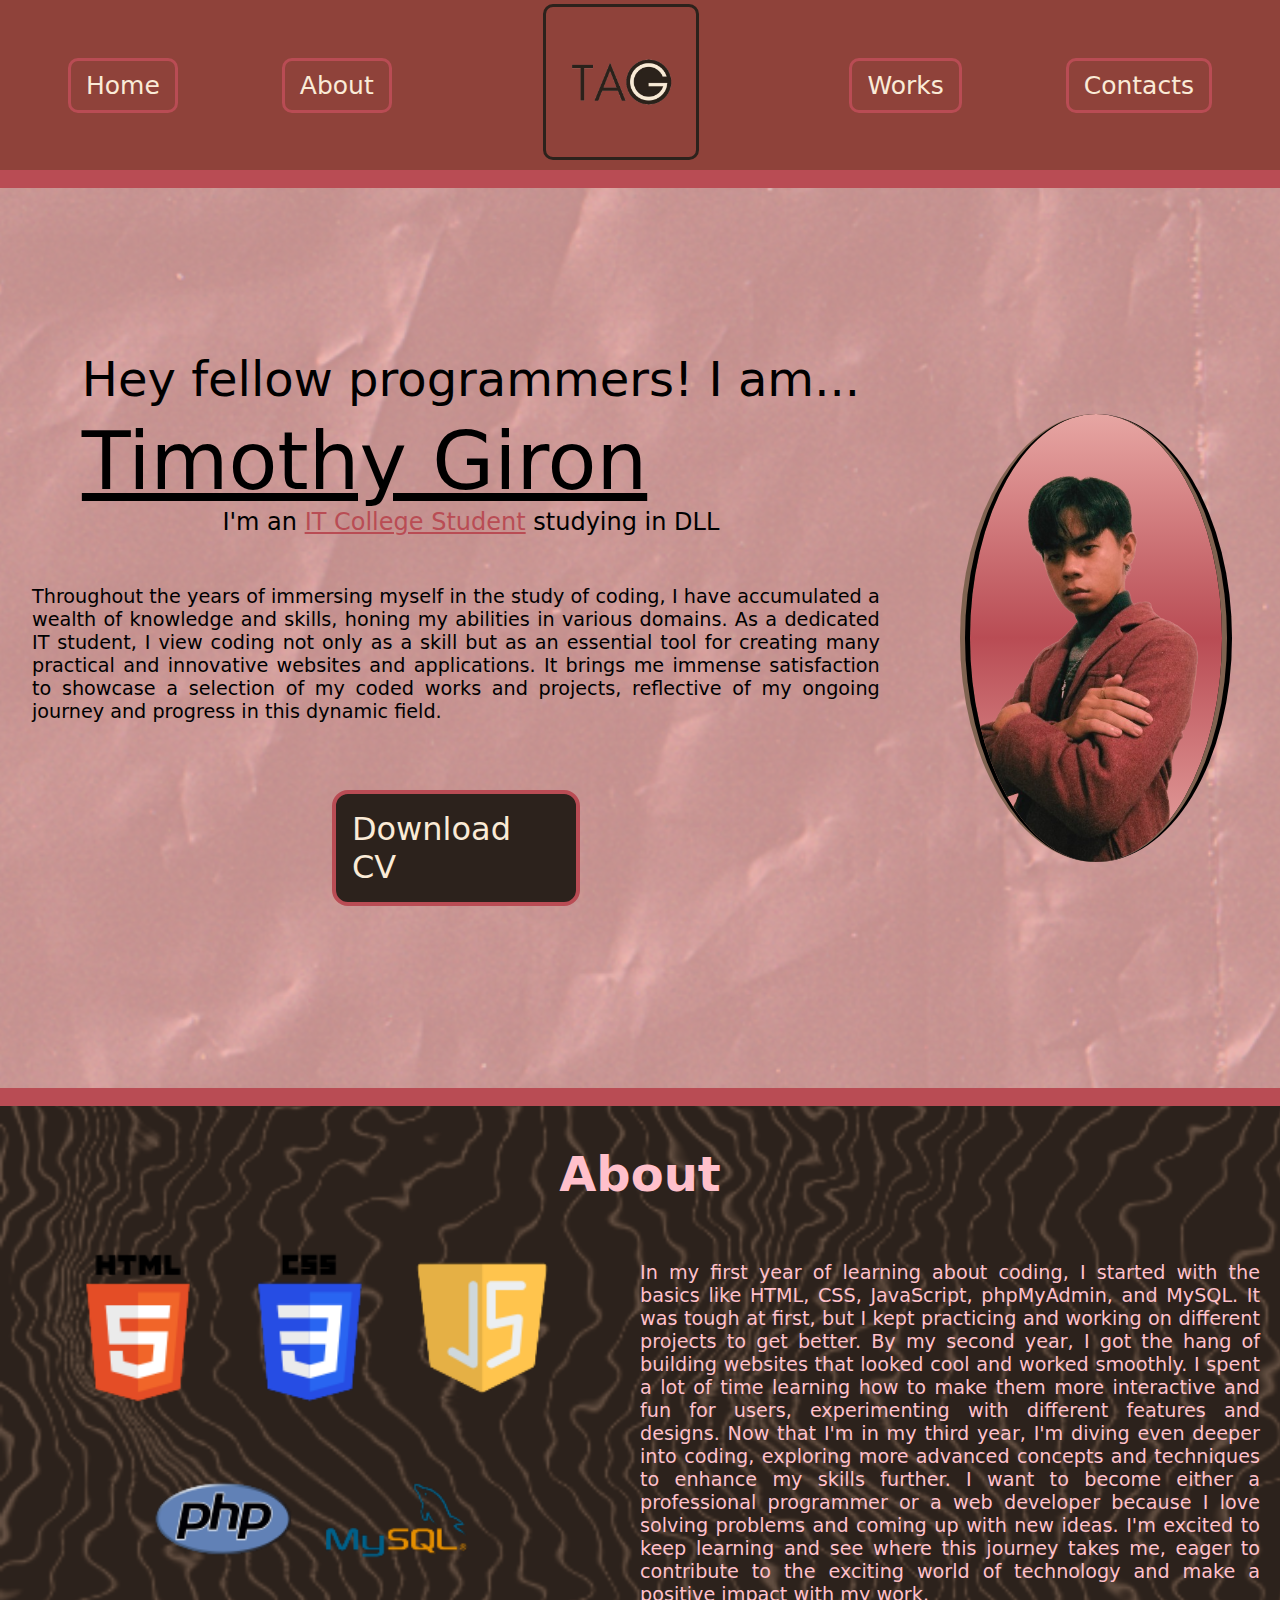
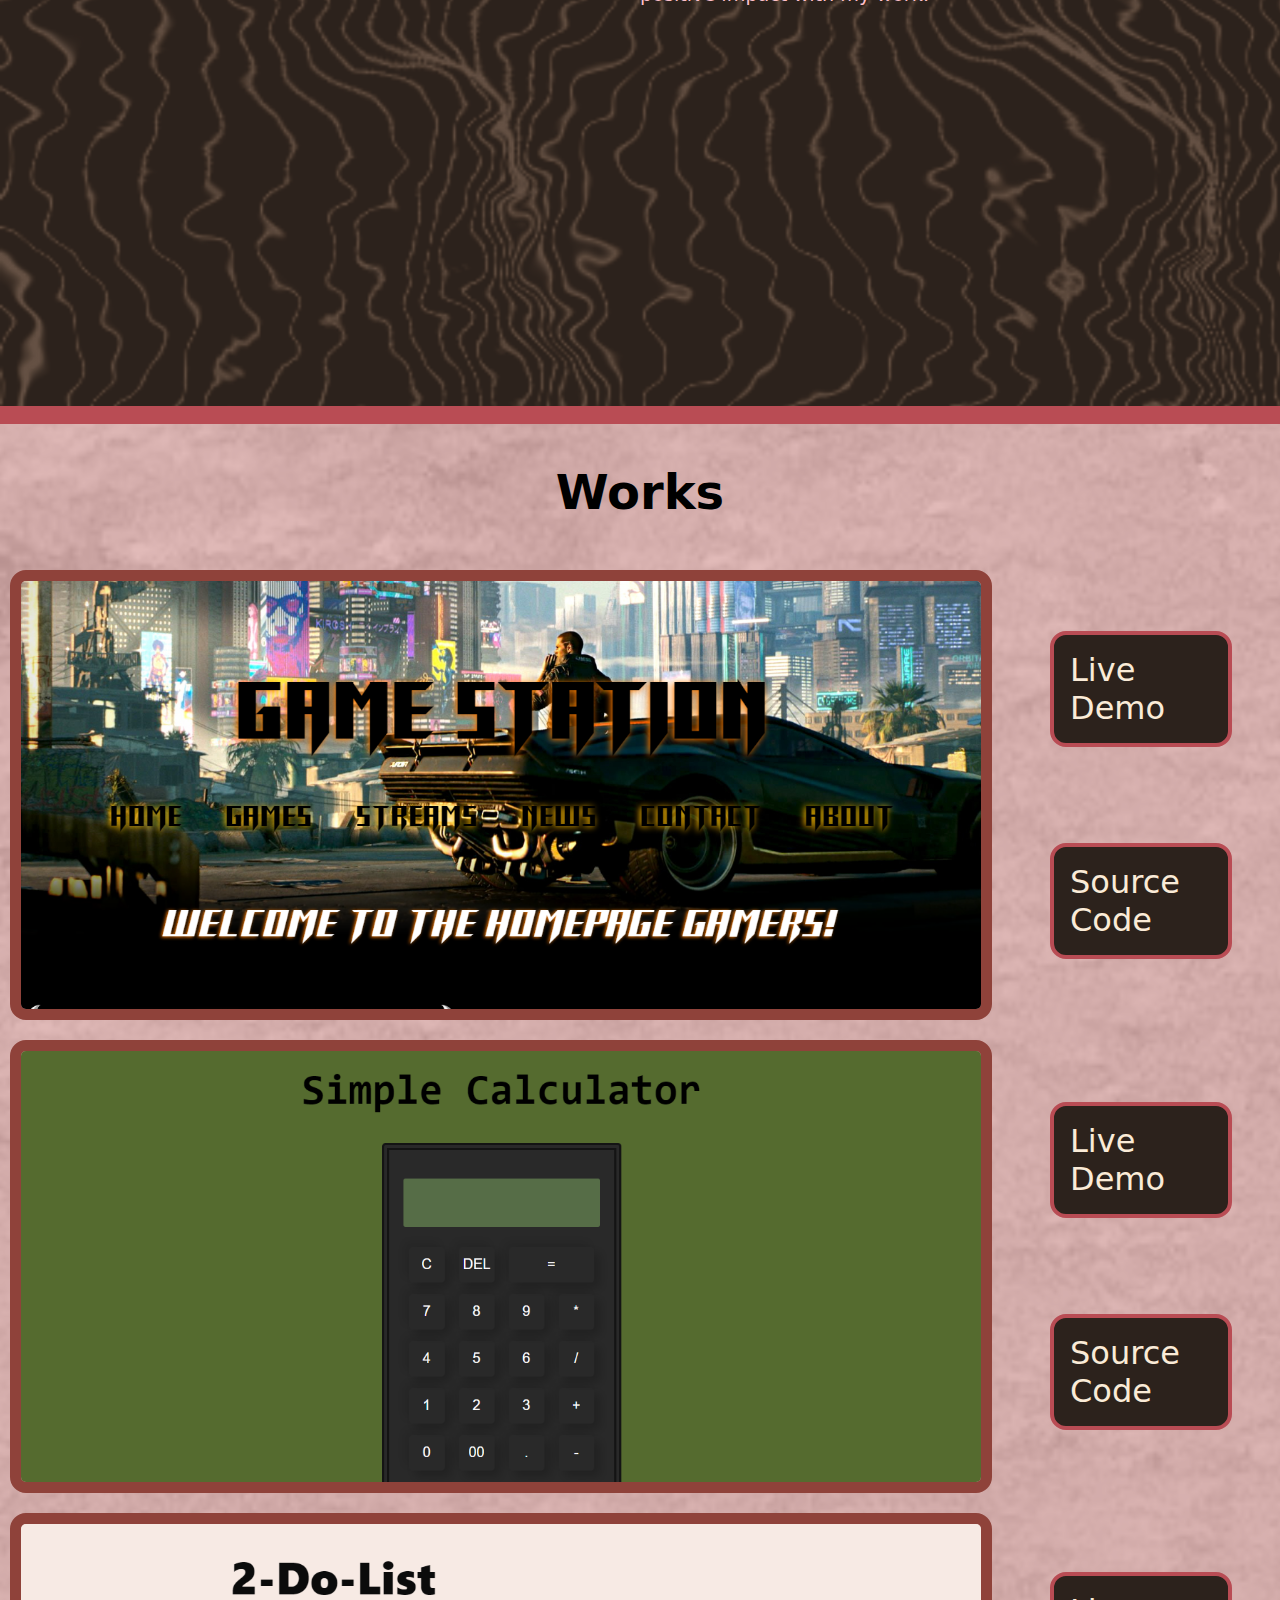
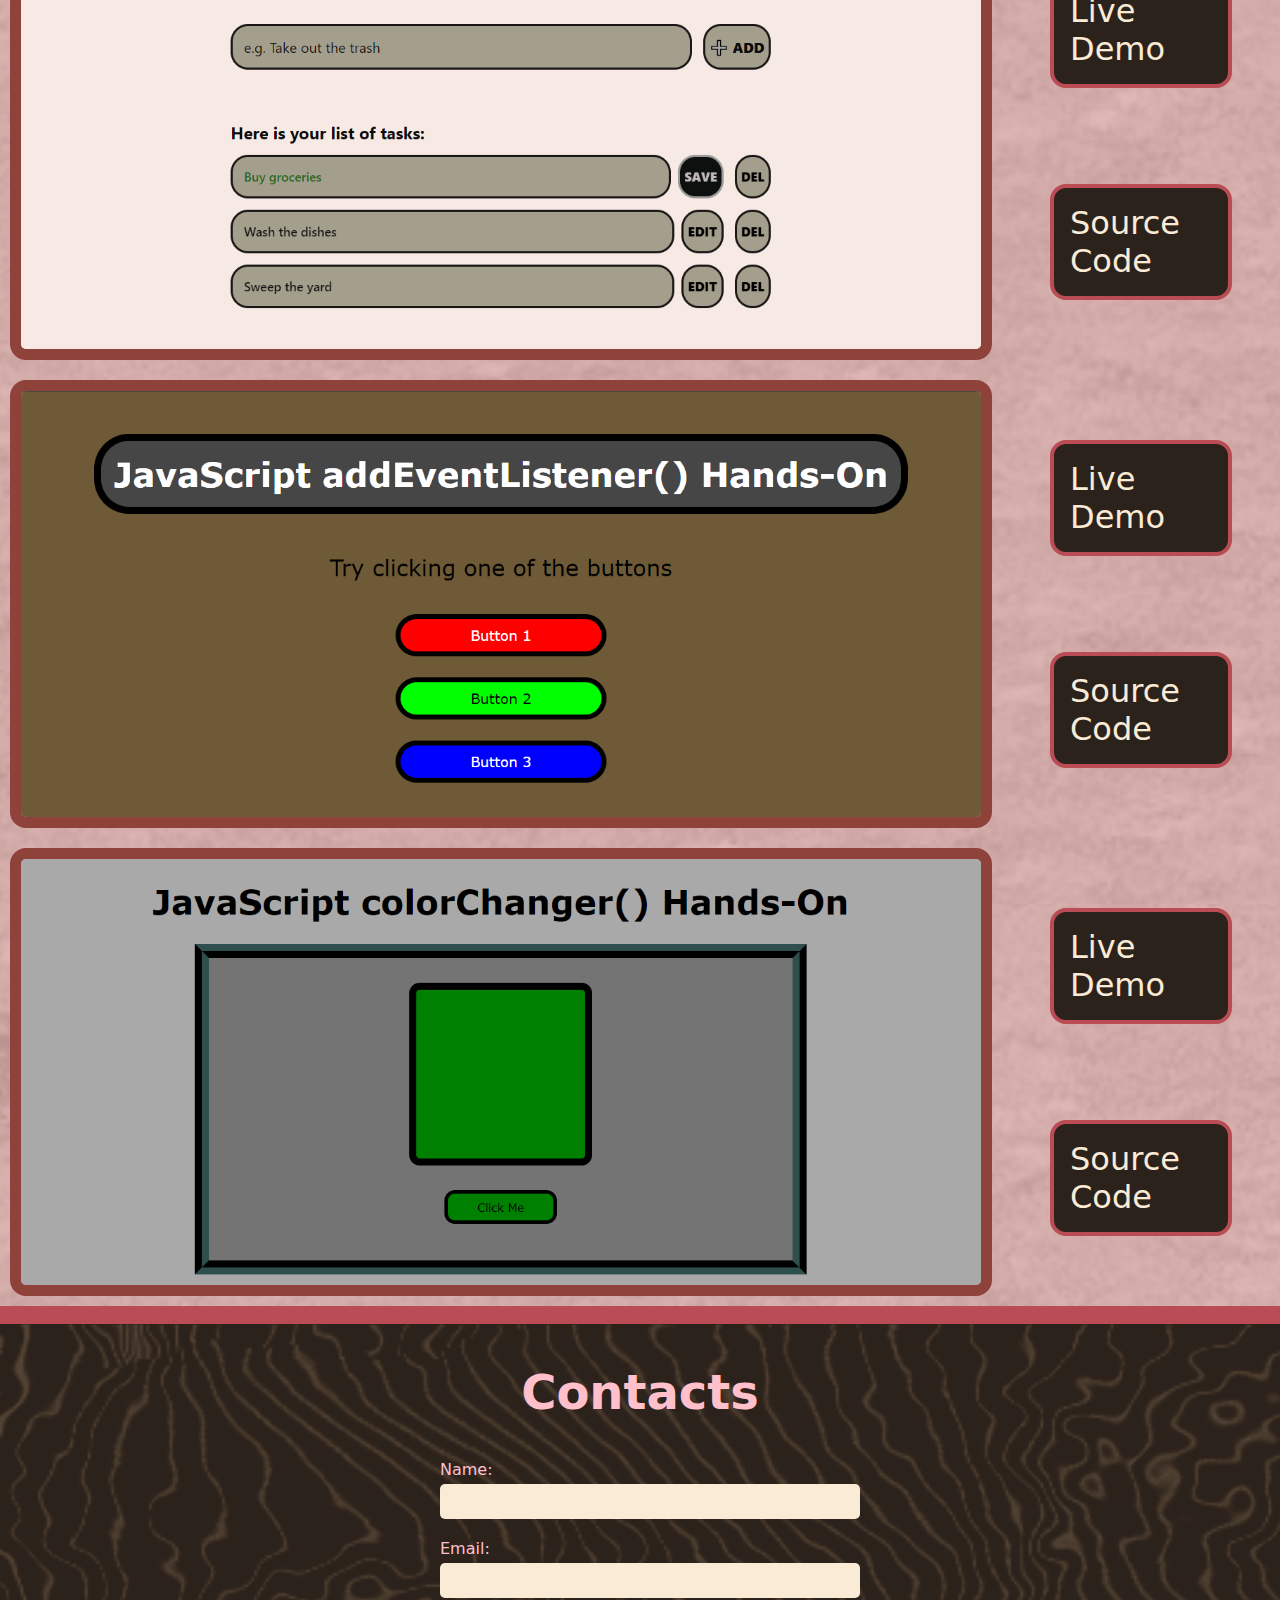
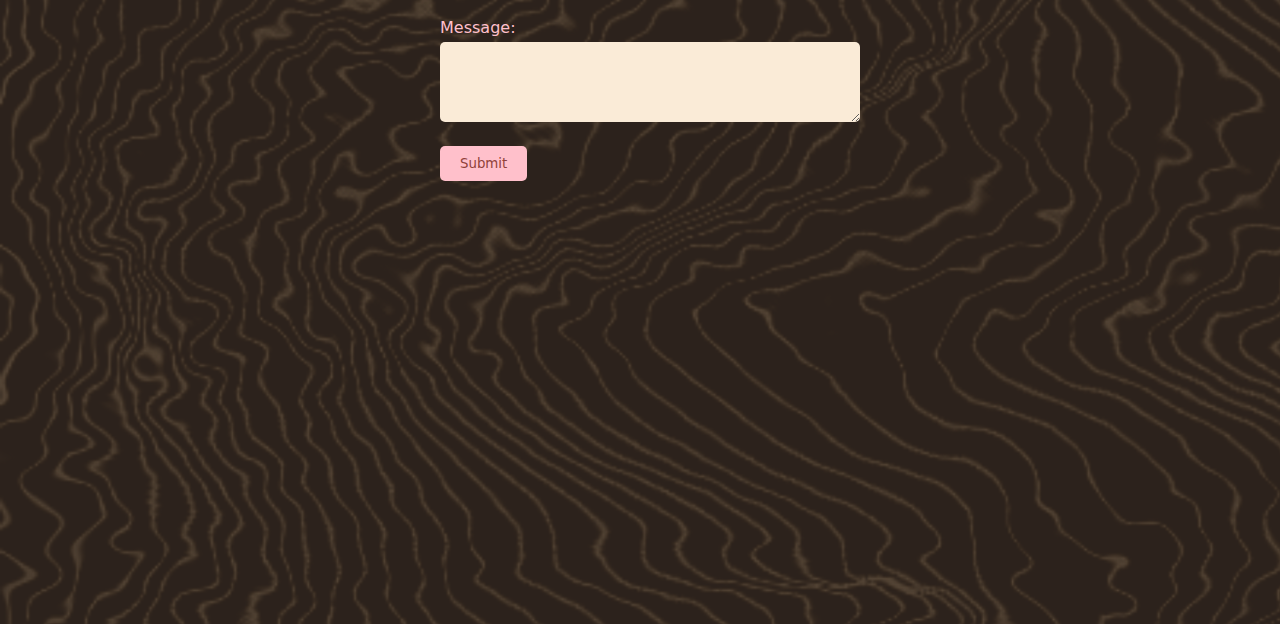
<file: index.html>
<!DOCTYPE html>
<html lang="en">
<head>
    <meta charset="UTF-8">
    <meta name="viewport" content="width=device-width, initial-scale=1.0">
    <title>Giron Online Portfolio</title>
    <!-- CSS Links -->
    <link rel="stylesheet" href="portfolio_design.css">
</head>

<!-- Navigation -->
<header id="header" class="navbar">
    <div id="home" class="left">
        <a href="#home" class="nav" title="The main section">Home</a>
        <a href="#about" class="nav" title="Want to know more?">About</a>
    </div>
    <div class="logo">
        <a href="#header"><img src="./pictures/mylogo.png" alt="Logo"></a>
    </div>
    <div class="right">
        <a href="#work" class="nav" title="What I made so far">Works</a>
        <a href="#contacts" class="nav" title="Any questions?">Contacts</a>
    </div>
</header>

<!-- Home Section -->
<section id="home" class="homepg secDesign">
    <div class="divLeft">
        <h1><span style="font-size: 3rem;">Hey fellow programmers! I am... </span><span style="text-decoration: underline;"><br>Timothy Giron</span></h1>
        <h3 class="detail">I'm an <span style="color: #B94C54; text-decoration: underline;"><b>IT College Student</b></span> studying in DLL</h3>
        <p class="desc">Throughout the years of immersing myself in the study of coding, I have accumulated a wealth of knowledge and skills, honing my abilities in various domains. 
            As a dedicated IT student, I view coding not only as a skill but as an essential tool for creating many practical and innovative websites and applications. 
            It brings me immense satisfaction to showcase a selection of my coded works and projects, reflective of my ongoing journey and progress in this dynamic field.
        </p>
        <div>
            <a href="/Resume.pdf" download="Online-Resume-Giron.pdf" class="link">Download CV</a>
        </div>
    </div>
    <div class="divRight">
        <img src="./pictures/port-photo-nobg.png" alt="my-photo" class="photo1">
    </div>
</section>

<!-- About Section -->
<section id="about" class="aboutpg secDesign">
    <h2>About</h2>
    <div class="about-container">
        <div class="images">
            <img src="./pictures/HTML.png" alt="HTML">
            <img src="./pictures/CSS.png" alt="CSS">
            <img src="./pictures/JS.png" alt="JS">
            <img src="./pictures/PHP.png" alt="PHP">
            <img src="./pictures/MYSQL.png" alt="MYSQL">
        </div>
        <div class="description">
            <p class="desc">
                In my first year of learning about coding, I started with the basics like HTML, CSS, JavaScript, phpMyAdmin, and MySQL.
                It was tough at first, but I kept practicing and working on different projects to get better.
                By my second year, I got the hang of building websites that looked cool and worked smoothly.
                I spent a lot of time learning how to make them more interactive and fun for users, experimenting with different features and designs.
                
                Now that I'm in my third year, I'm diving even deeper into coding, exploring more advanced concepts and techniques to enhance my skills further.
                I want to become either a professional programmer or a web developer because I love solving problems and coming up with new ideas.
                I'm excited to keep learning and see where this journey takes me, eager to contribute to the exciting world of technology and make a positive impact with my work.
            </p>
        </div>
    </div>
</section>


<!-- Work Section -->
<section id="work" class="workpg secDesign">
    <h2>Works</h2>
    <div class="work-container">
        <div class="workImg">
            <img src="./pictures/work1.PNG" alt="Game Station">
        </div>
        <div class="links">
            <a href="https://timog3.github.io/responsive-website/" target="_blank" class="link">Live Demo</a>
            <a href="https://github.com/TimoG3/responsive-website" target="_blank" class="link">Source Code</a>
        </div>
    </div>
    <div class="work-container">
        <div class="workImg">
            <img src="./pictures/work2.PNG" alt="Working Calculator">
        </div>
        <div class="links">
            <a href="https://timog3.github.io/Working-Calculator/" target="_blank" class="link">Live Demo</a>
            <a href="https://github.com/TimoG3/Working-Calculator" target="_blank" class="link">Source Code</a>
        </div>
    </div>
    <div class="work-container">
        <div class="workImg">
            <img src="./pictures/work3.PNG" alt="2DoList">
        </div>
        <div class="links">
            <a href="https://timog3.github.io/2DoList/" target="_blank" class="link">Live Demo</a>
            <a href="https://github.com/TimoG3/2DoList" target="_blank" class="link">Source Code</a>
        </div>
    </div>
    <div class="work-container">
        <div class="workImg">
            <img src="./pictures/work4.PNG" alt="addEventListener">
        </div>
        <div class="links">
            <a href="https://timog3.github.io/HandsOn1-addEventListener-WS101/" target="_blank" class="link">Live Demo</a>
            <a href="https://github.com/TimoG3/HandsOn1-addEventListener-WS101" target="_blank" class="link">Source Code</a>
        </div>
    </div>
    <div class="work-container">
        <div class="workImg">
            <img src="./pictures/work5.PNG" alt="Color Changer">
        </div>
        <div class="links">
            <a href="https://timog3.github.io/HandsOn2-colorChanger-WS101/" target="_blank" class="link">Live Demo</a>
            <a href="https://github.com/TimoG3/HandsOn2-colorChanger-WS101" target="_blank" class="link">Source Code</a>
        </div>
    </div>
</section>


<!-- Contact Section -->
<section id="contacts" class="contactpg secDesign">
    <h2>Contacts</h2>
    <form action="#" method="post">
        <div class="form-group">
            <label for="name">Name:</label>
            <input type="text" id="name" name="name" required>
        </div>
        <div class="form-group">
            <label for="email">Email:</label>
            <input type="email" id="email" name="email" required>
        </div>
        <div class="form-group">
            <label for="message">Message:</label>
            <textarea id="message" name="message" rows="4" required></textarea>
        </div>
        <button type="submit">Submit</button>
    </form>
</section>


<!-- JS -->
<button onclick="topFunction()" id="scroll" title="Go to top">Go back</button>

</body>
<script src="portfolioJS.js"></script>
</html>
</file>
<file: portfolio_design.css>
* {
    font-family: system-ui, -apple-system, BlinkMacSystemFont, 'Segoe UI', Roboto, Oxygen, Ubuntu, Cantarell, 'Open Sans', 'Helvetica Neue', sans-serif;
    scroll-behavior: smooth;
}

body {
    font-family: Arial, sans-serif;
    margin: 0;
    padding: 0;
}

h1 {
    font-size: 5rem;
    font-weight: 500;
    margin: 0px 0px 0px 30px;
    user-select: none;
}

h2 {
    font-size: 3rem;
    font-weight: 800;
    user-select: none;
    text-align: center;
}

.detail {
    font-size: 1.5rem;
    font-weight: 200;
    margin: 0px 0px 30px 30px;
}

.desc {
    text-align: justify;
    font-size: 1.2rem;
}

.link {
    color: #FAEBD7;
    border: solid #B94C54 0.3rem;
    border-radius: 1rem;
    background-color: #2C221C;
    font-size: 2rem;
    display: flex;
    justify-content: center;
    text-decoration: none;
    padding: 1rem;
    margin: 3rem;
    max-width: 13rem;
    transition: ease-in-out 0.3s;
}

.link:hover {
    transition: ease-in-out 0.3s;
    background-color: #8F423A;
    border-color: #2C221C;
}

.divLeft {
    display: flex;
    flex-direction: column;
    justify-content: center;
    align-items: center;
    margin: 2rem;
    max-width: 80rem;
}


.divRight {
    display: flex;
    justify-content: right;
    align-items: center;

}

#scroll {
    display: none;
    position: fixed;
    bottom: 20px;
    right: 30px;
    z-index: 99;
    font-size: 18px;
    border: solid #FAEBD7 0.3rem;
    background-color: #8F423A;
    color: #FAEBD7;
    cursor: pointer;
    padding: 15px;
    border-radius: 2rem;
    transition: ease-in-out 0.3s;
}
  
#scroll:hover {
    border: solid #8F423A 0.3rem;
    background-color: #FFC0CB;
    color: #2C221C;
    transition: ease-in-out 0.3s;
}

.nav {
    border: solid #B94C54 3px;
    border-radius: 10px;
    margin: 0rem 3rem 0rem 3rem;
}

.navbar {
    background-color: #8F423A;
    font-size: 25px;
    overflow: hidden;
    display: flex;
    justify-content: space-between;
    align-items: center;
    padding: 10px 20px;
}

.navbar a {
    color: #FAEBD7;
    text-decoration: none;
    padding: 10px 15px;
    display: inline-block;
    transition: ease-in-out 0.3s;
}

.navbar a:hover {
    background-color: #E7A6A3;
    color: #2C221C;
    border-color: #2C221C;
    font-size: 30px;
    transition: ease-in-out 0.3s;
}

.logo {
    display: inline-block;
    text-align: center;
}
.logo a:hover {
    background-color: transparent;
}
.logo img {
    max-height: 150px;
    width: auto;
    border: solid #2C221C 3px;
    border-radius: 10px;
    margin: -1rem 2rem -1rem 2rem;
    transition: ease-in-out 0.2s;
}

.logo img:hover {
    margin: -1rem 2rem -1rem 2rem;
    padding: 0%;
    border-color: #E7A6A3;
    transition: ease-in-out 0.2s;
}

.photo1 {
    max-height: 28rem;
    width: auto;
    display: block;
    margin: 3rem;
    border-left: ridge #2C221C 10px;
    border-right: ridge #2C221C 10px;
    border-radius: 70%;
    background-image: linear-gradient(0deg, #E7A6A3, #B94C54, #E7A6A3)
}

.secDesign {
    border-top: solid #B94C54 2vh;
}

.homepg {
    min-height: 100vh;
    height: 500px;
    background-image: url(./pictures/sect1.png);
    scroll-behavior: smooth;
    display: flex;
    flex-direction: row;
}


.about-container {
    display: flex;
}

.images {
    flex: 1;
    display: flex;
    flex-wrap: wrap;
    justify-content: center;
}

.images img {
    margin: 10px;
    height: 9.5rem;
    max-width: auto;
}

.description {
    flex: 1;
    padding: 0 20px;
}

.aboutpg {
    min-height: 100vh;
    color: #FFC0CB;
    background-image: url(./pictures/sect2.png);
    scroll-behavior: smooth;
    display: flex;
    flex-direction: column;
    align-items: center;
}

.workpg {
    min-height: 100vh;
    background-image: url(./pictures/sect3.png);
    scroll-behavior: smooth;
}

.work-container {
    display: flex;
}

.workImg {
    flex: 1;
    display: flex;
    flex-wrap: wrap;
    justify-content: center;
}

.workImg img {
    margin: 10px;
    height: 20rem;
    max-width: 20rem;
}

.work-container {
    display: flex;
    align-items: center;
}

.workImg {
    flex: 1;
    display: flex;
    justify-content: center;
}

.workImg img {
    margin: 10px;
    height: auto;
    max-width: 60rem;
    border: solid #8F423A 0.7rem;
    border-radius: 1rem;
}

.links {
    flex: 1;
    display: flex;
    flex-direction: column;
    align-items: center;
}

.contactpg {
    min-height: 100vh;
    color: #FFC0CB;
    background-image: url(./pictures/sect4.png);
    scroll-behavior: smooth;
}

.contactpg form {
    max-width: 400px;
    margin: 0 auto;
}

.contactpg form .form-group {
    margin-bottom: 20px;
}

.contactpg form label {
    display: block;
    margin-bottom: 5px;
}

.contactpg form input[type="text"],
.contactpg form input[type="email"],
.contactpg form textarea {
    width: 100%;
    padding: 10px;
    border: none;
    border-radius: 5px;
    background-color: #FAEBD7;
    color: #8F423A;
}

.contactpg form textarea {
    resize: vertical;
}

.contactpg form button {
    padding: 10px 20px;
    border: none;
    border-radius: 5px;
    background-color: #FFC0CB;
    color: #8F423A;
    cursor: pointer;
}

.contactpg form button:hover {
    background-color: #8F423A;
    color: #FFC0CB;
}
</file>
